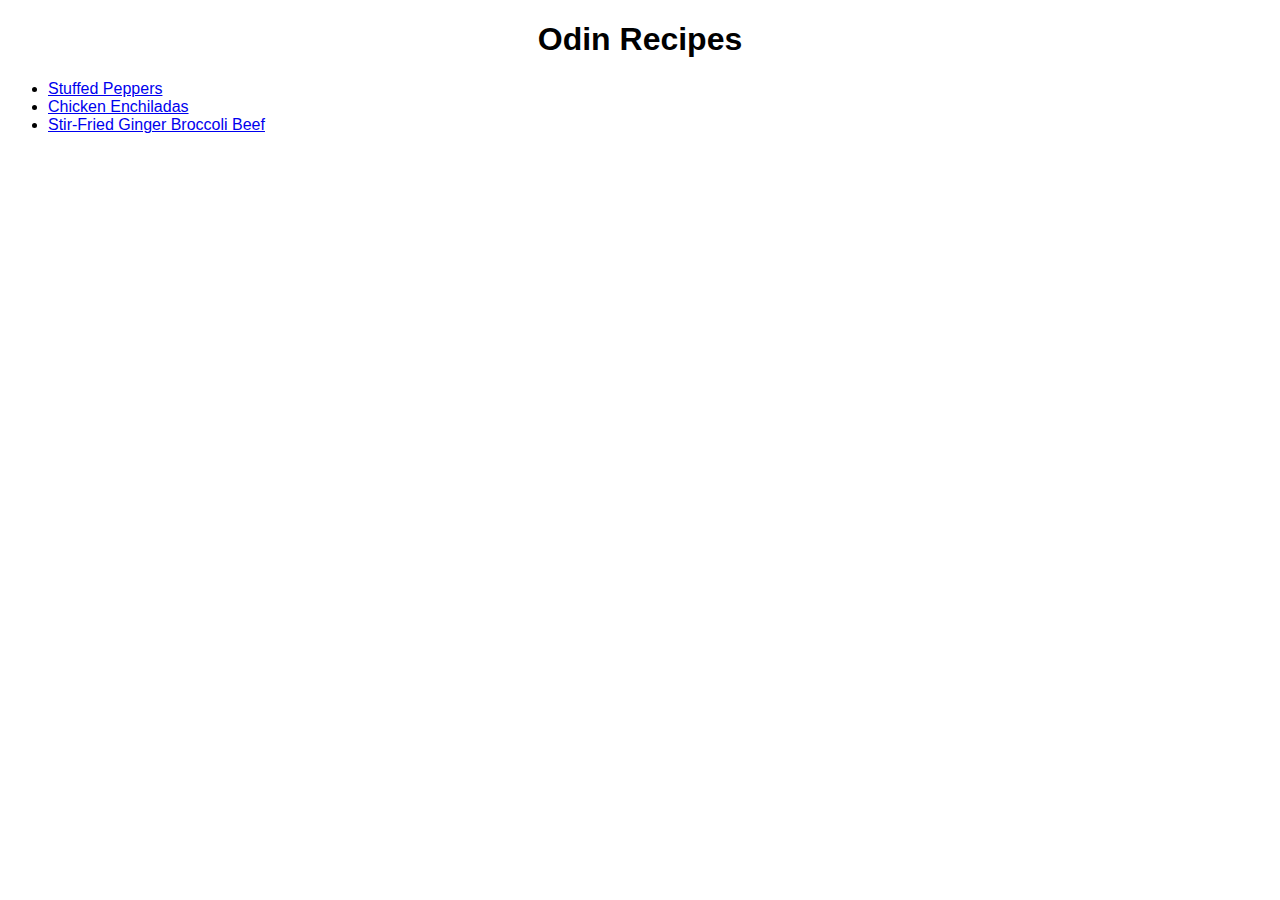
<file: index.html>
<!DOCTYPE html>
<html lang="en">
<head>
    <meta charset="UTF-8">
    <meta name="viewport" content="width=device-width, initial-scale=1.0">
    <link rel="stylesheet" href="./styles/index_styles.css">
    <title>Home</title>
</head>
<body>
    <h1>Odin Recipes</h1>
    <ul>
        <li><a href="recipes/stuffed_peppers.html">Stuffed Peppers</a></li>
        <li><a href="recipes/chicken_enchiladas.html">Chicken Enchiladas</a></li>
        <li><a href="recipes/stir_fried_ginger_broccoli_beef.html">Stir-Fried Ginger Broccoli Beef</a></li>
    </ul>
</body>
</html>
</file>
<file: styles/index_styles.css>
body {
    font-family: Verdana, Geneva, Tahoma, sans-serif;
}

h1 {
    text-align: center;
    font-weight: bold;
}
</file>
